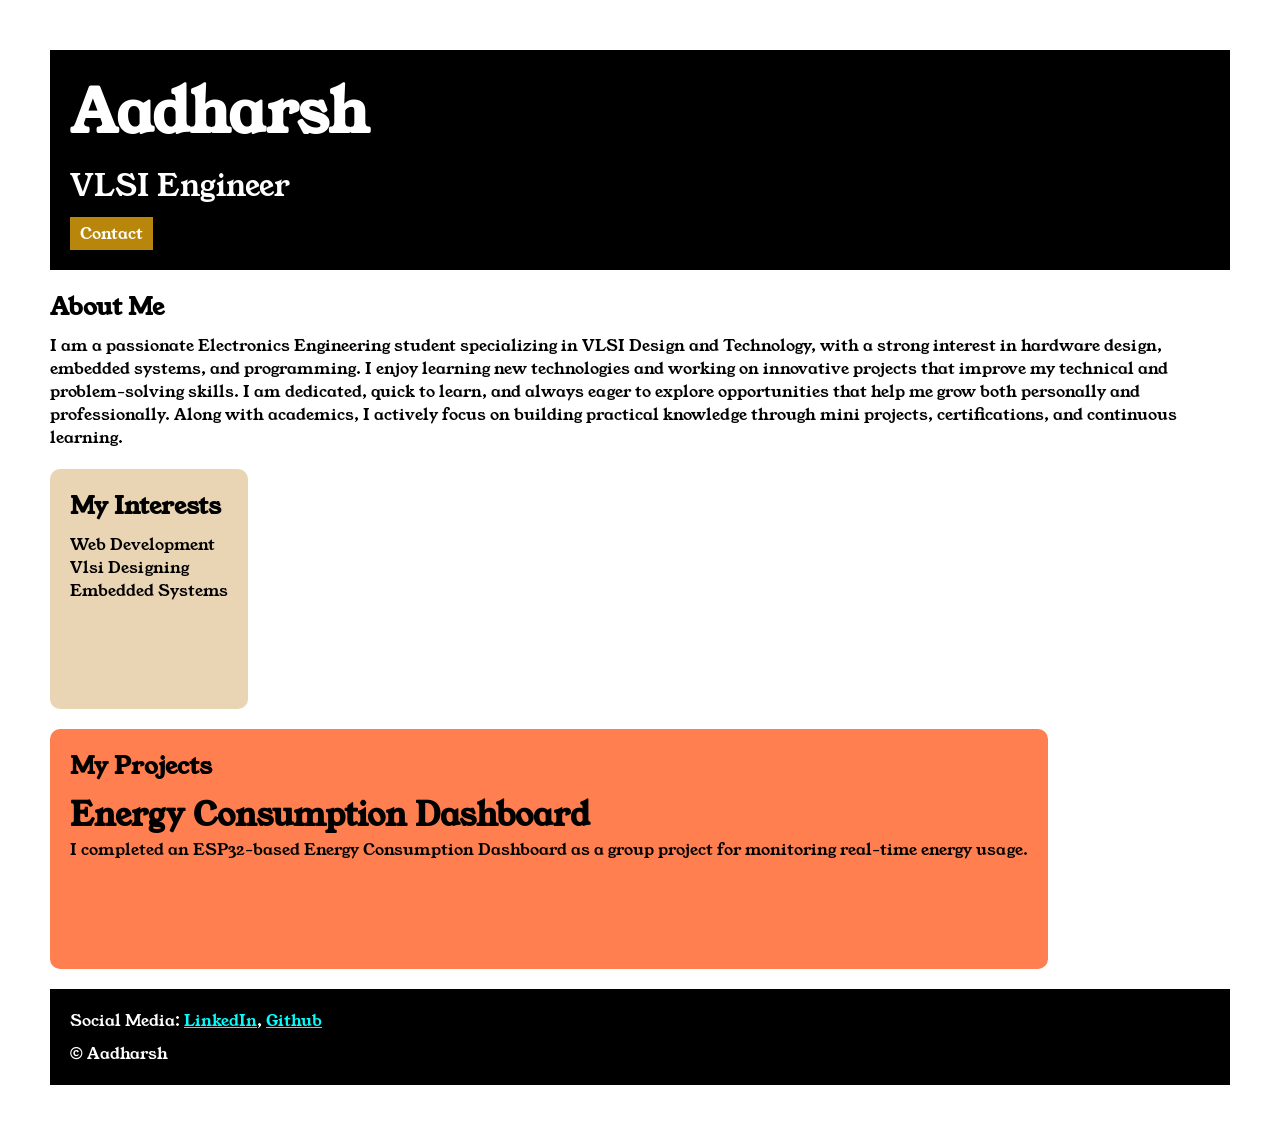
<file: index.html>
<!DOCTYPE html>
<html lang="en">

<head>
    <meta charset="UTF-8">
    <meta name="viewport" content="width=device-width, initial-scale=1.0">
    <title>Portfolio</title>
    <link rel="stylesheet" href="style.css" rel="preconnect" href="https://fonts.googleapis.com">
    <link rel="preconnect" href="https://fonts.gstatic.com" crossorigin>
    <link href="https://fonts.googleapis.com/css2?family=Young+Serif&display=swap" rel="stylesheet">
</head>

<body>
    <div class="container">


        <div class="section-one">
            <h1 class="section-one__name">Aadharsh</h1>
            <p class="section-one__role">VLSI Engineer</p>
            <a class="section-one__contact" href="contact.html">Contact</a>
        </div>

        <div class="section-two">
            <h2 class="section-two__title">About Me</h2>
            <p class="section-two__desc">I am a passionate Electronics Engineering student specializing in VLSI Design
                and Technology, with a strong interest in hardware design, embedded systems, and programming. I enjoy
                learning new technologies and working on innovative projects that improve my technical and
                problem-solving skills. I am dedicated, quick to learn, and always eager to explore opportunities that
                help me grow both personally and professionally. Along with academics, I actively focus on building
                practical knowledge through mini projects, certifications, and continuous learning.
            </p>


        </div>

        <div class="section-three">
            <h2 class="section-three__title">My Interests</h2>
            <ul class="section-three__desc">
                <li>Web Development</li>
                <li>Vlsi Designing</li>
                <li>Embedded Systems</li>
            </ul>

        </div>

        <div class="section-four">
            <h2 class="section-four__title">My Projects</h2>
            <ul class="section-four__desc">
                <li>
                    <h1>Energy Consumption Dashboard</h1>
                    <p>
                        I completed an ESP32-based Energy Consumption Dashboard as a group project for monitoring
                        real-time energy usage.</p>
                </li>



            </ul>

        </div>

        <div class="section-five">
            <p class="section-five__title">Social Media:
                <a href=" https://www.linkedin.com/in/aadharsh-s-09047a357/">LinkedIn</a>, 
                <a href="https://github.com/Aadharsh412">Github</a>
            </p>

            <p class="section-five__desc">&copy; Aadharsh</p>

        </div>





    </div>
</body>

</html>
</file>
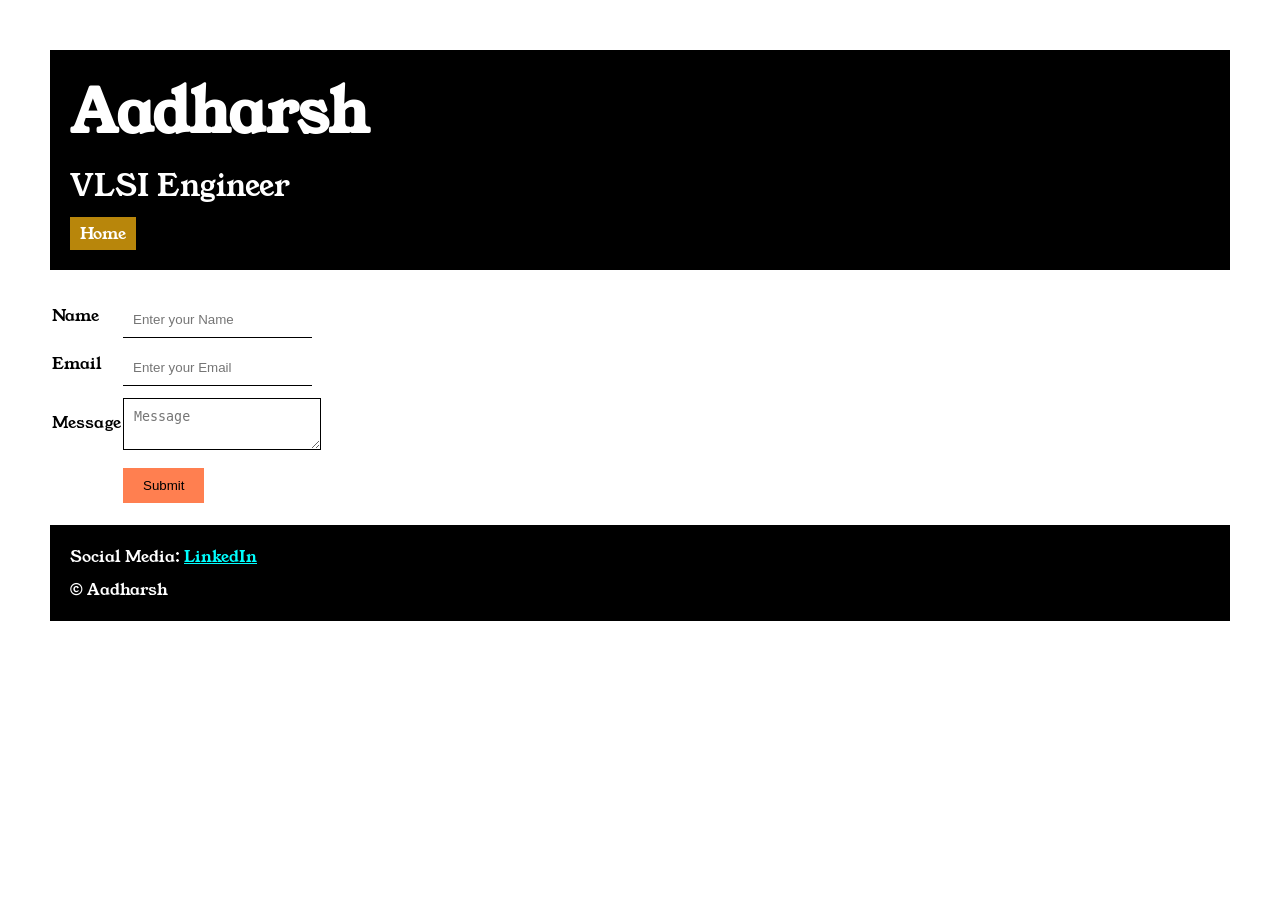
<file: contact.html>
<!DOCTYPE html>
<html lang="en">

<head>
    <meta charset="UTF-8">
    <meta name="viewport" content="width=device-width, initial-scale=1.0">
    <title>Contact</title>
    <link rel="stylesheet" href="style.css" rel="preconnect" href="https://fonts.googleapis.com">
    <link rel="preconnect" href="https://fonts.gstatic.com" crossorigin>
    <link href="https://fonts.googleapis.com/css2?family=Young+Serif&display=swap" rel="stylesheet">
</head>

<body>
    <div class="container">

        <div class="section-one">
            <h1 class="section-one__name">Aadharsh</h1>
            <p class="section-one__role">VLSI Engineer</p>
            <a class="section-one__contact" href="index.html">Home</a>
        </div>

        <div class="contact-form">

            <form>
                <table>
                    <tr>
                        <td>Name</td>
                        <td><input type="text" placeholder="Enter your Name" class="contact-form__input"></td>
                    </tr>

                    <tr>
                        <td>Email</td>
                        <td><input type="email" placeholder="Enter your Email" class="contact-form__input"></td>
                    </tr>

                    <tr>
                        <td>Message</td>
                        <td>
                            <textarea placeholder="Message" class="contact-form__textarea"></textarea>
                        </td>

                    <tr>
                        <td></td>
                        <td><input type="submit" class="contact-form__submit"></td>
                    </tr>
                </table>
            </form>
            <div class="section-five">
                <p class="section-five__title">Social Media:
                    <a href=" https://www.linkedin.com/in/aadharsh-s-09047a357/">LinkedIn</a>
                </p>

                <p class="section-five__desc">&copy; Aadharsh</p>
            </div>

        </div>
    </div>
</body>

</html>
</file>
